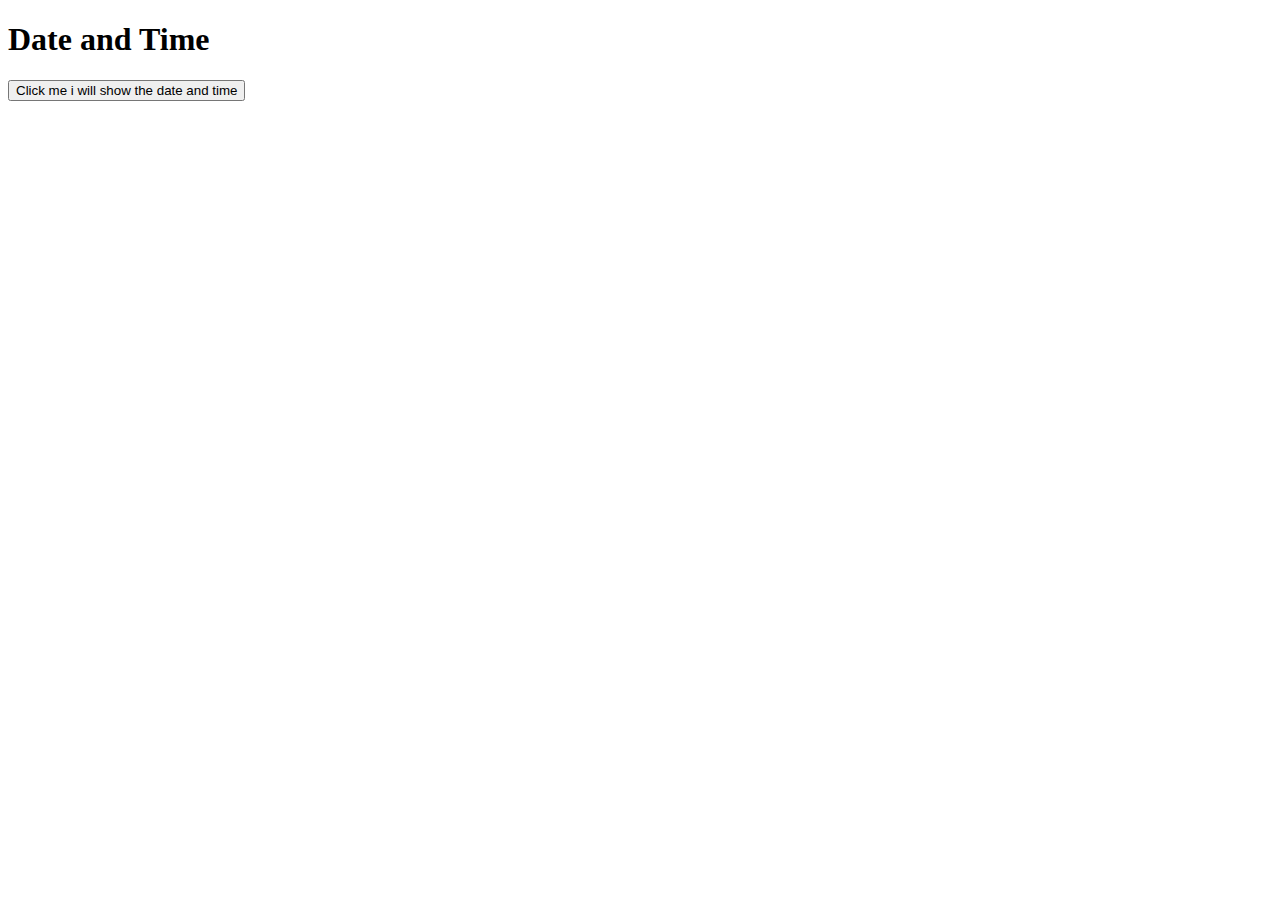
<file: index.html>
<!DOCTYPE html>
<html lang="en">
<head>
    <meta charset="UTF-8">
    <meta name="viewport" content="width=device-width, initial-scale=1.0">
    <title>JS Basics</title>
</head>
<body>

    <h1>Date and Time</h1>

    

      <button onclick="document.getElementById('show').innerHTML= Date() "> Click me i will show the date and time</button>
      <marquee behavior="" direction="right"><h3 id="show" style="text-align: center; color: rgb(0, 0, 0); background-color: rgb(26, 193, 239);"></h3></marquee>

    
    <script>
    
        
    </script>
    
</body>
</html>
</file>
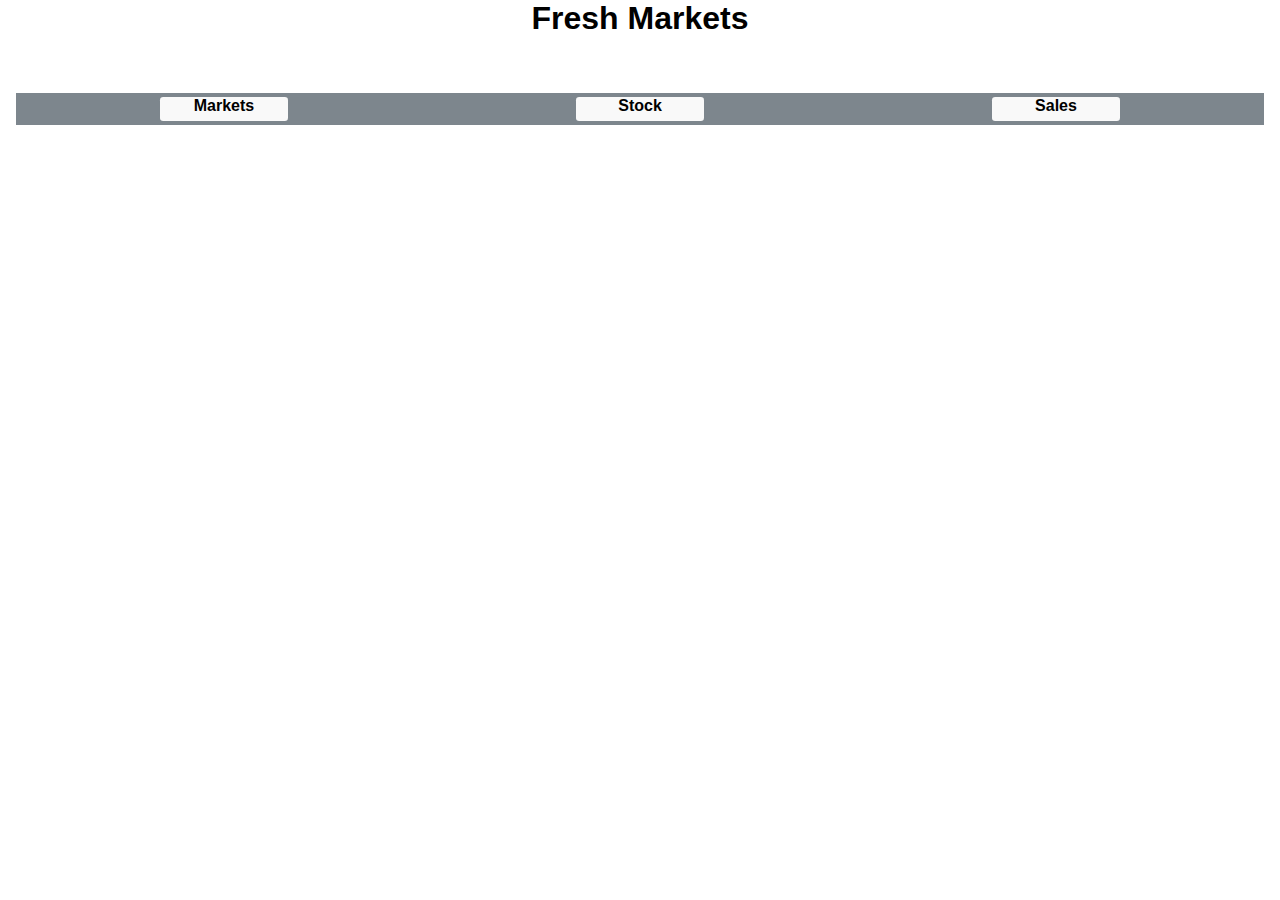
<file: API Fetching/index.html>
<!DOCTYPE html>
<html lang="en">
<head>
    <meta charset="UTF-8">
    <meta name="viewport" content="width=device-width, initial-scale=1.0">
    <title>API Fetching</title>
    <link rel="stylesheet" href="style.css">
</head>
<body>
    
   <h1 align="center">Fresh Markets</h1>
    <div class="headSec">
        <div class="Markets" id="showData">Markets</div>
        <div class="Stock" id="stockData">Stock</div>
        <div class="Sales" id="salesData">Sales</div>
    </div>
    
<!-- Data display Div -->
    <div id="dataDisplay"></div>
    <div id="stockDisplay"></div>
    <div id="saleDisplay"></div>

    <script src="./index.js"></script>
</body>
</html>
</file>
<file: API Fetching/style.css>
*{
    margin: 0;
    box-sizing: border-box;
    padding: 0;
    font-family: Verdana,Tahoma, sans-serif;
}
.headSec{
    display: flex;
    align-items: center;
    justify-content: space-around;
    margin: 3.5rem 1rem;
    background-color: rgb(125, 134, 141);
    /* width: 100%; */
    height: 2rem;
    font-weight: 600;
    color: #000000;


}
.headSec > div{
    background-color: rgb(249, 249, 249);
    width: 8rem;
    height: 1.5rem;
    text-align: center;
    border-radius: 0.2rem;
    cursor: pointer;
}

#dataDisplay{
    display: grid;
    grid-template-columns: repeat(auto-fill, minmax(12.5rem, 1fr));
    gap: 1.25rem;
    padding: 1.25rem;
    margin: 0 0 0 10rem ;
}

.product{
   border: 0.0625rem solid #e7b3d6;
   border-radius: 0.5rem;
   padding: 1rem;
   background-color: #a472fa;
   box-shadow: 1px 3px rgba(0, 0, 0, 0.1);
   transition: transform 0.2s;
   font-weight: 500;
}

.product:hover {
    transform: translateY(-0.8rem); /* Slight lift effect on hover (5px) */
    box-shadow: 1px 2px rgba (0,0,0,0.2);
}


/* Stock div styling */

#stockDisplay{
    display:grid;
    grid-template-columns: repeat(auto-fill, minmax(12.5rem,1fr));
    gap:1.25rem;
    padding: 1.25rem;
    margin: 0.625rem 0 0 10rem ;


}

.stock{
    border: 0.125rem solid #a472fa;
    padding: 1.25rem;
    border-radius: 0.625rem 1rem 1rem 1rem;
    transition: transform 0.2s;
    
}
.stock:hover{
    transform: translateY(-0.8rem);
}

/* sales Data div styling */

#saleDisplay{
   display: gird;
   grid-template-columns: repeat(auto-fill, minmax(12.5rem, 1fr));
   gap:1.25rem;
   padding: 2rem;
   margin: 0.625rem 0 0 27rem ;
 
   

}
.sales{
    border: 0.125rem solid #a472fa;
    padding: 1.25rem;
    border-radius: 0.625rem 1rem 1rem 1rem;
    transition: transform 0.2s;
    width: 21rem;
    padding: 2.5rem;
    transition: transform 0.2s;
    
}
.sales:hover{
    transform: translateY(-0.8rem);
}
</file>
